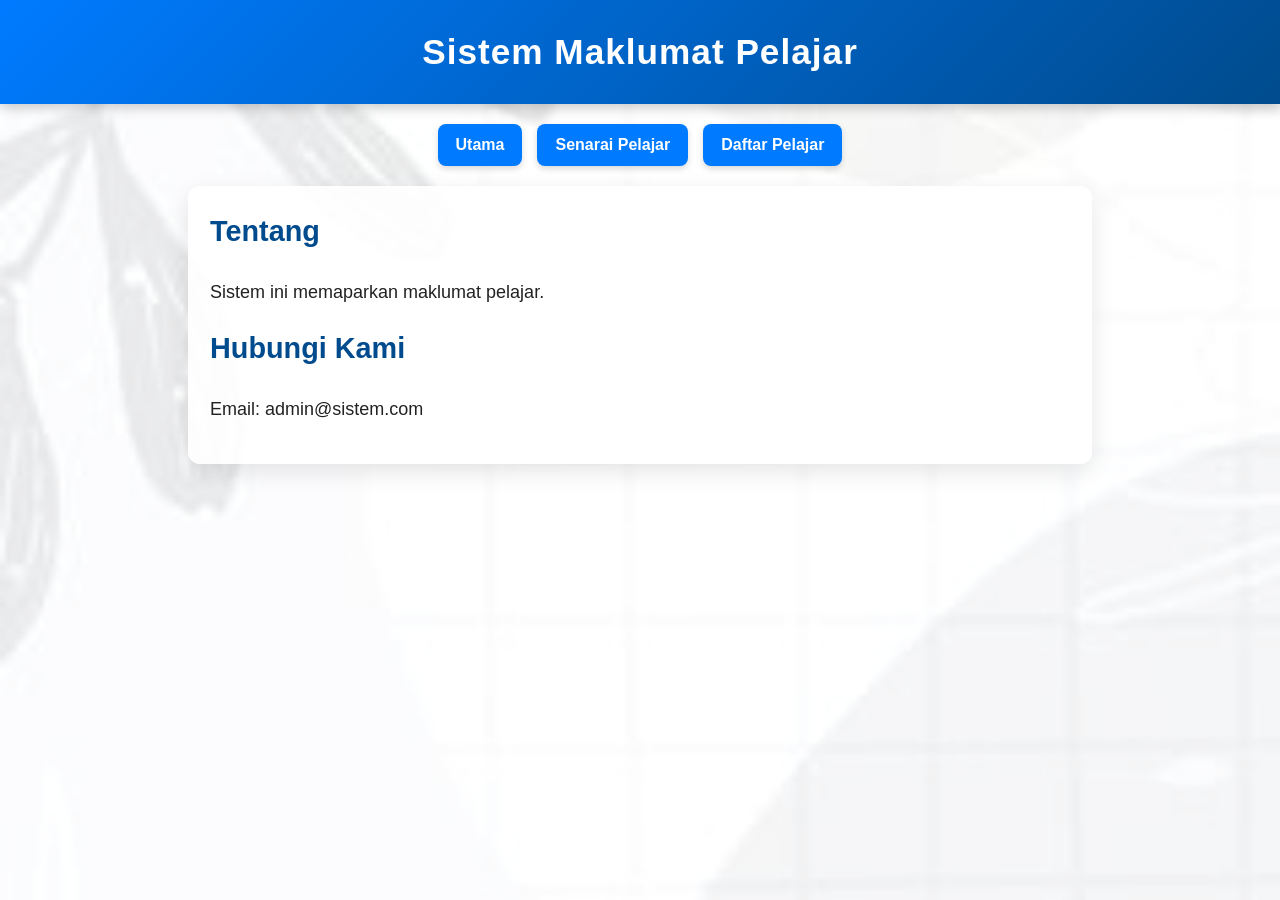
<file: index.html>
<!DOCTYPE html>
<html lang="ms">
<head>
    <meta charset="UTF-8">
    <title>Sistem Maklumat Pelajar</title>
    <link rel="stylesheet" href="style.css">
</head>
<body>

<header>
    <h1>Sistem Maklumat Pelajar</h1>
</header>

<nav>
    <button onclick="showSection('home')">Utama</button>
    <button onclick="showSection('pelajar')">Senarai Pelajar</button>
    <button onclick="showSection('daftar')">Daftar Pelajar</button>
</nav>

<!-- HALAMAN UTAMA -->
<section id="home">
    <h2>Tentang</h2>
    <p>Sistem ini memaparkan maklumat pelajar.</p>

    <h2>Hubungi Kami</h2>
    <p>Email: admin@sistem.com</p>
</section>

<!-- SENARAI PELAJAR -->
<section id="pelajar" style="display:none;">
    <h2>Senarai Pelajar</h2>
    <div id="dataPelajar"></div>
</section>

<!-- DAFTAR PELAJAR -->
<section id="daftar" style="display:none;">
    <h2>Daftar Pelajar</h2>
    <form id="formDaftar">
        <input type="text" id="namaDaftar" placeholder="Nama" required>
        <input type="email" id="emailDaftar" placeholder="Email" required>
        <button type="submit">Daftar</button>
    </form>
    <div id="message"></div>
</section>

<script src="script.js"></script>

</body>
</html>
</file>
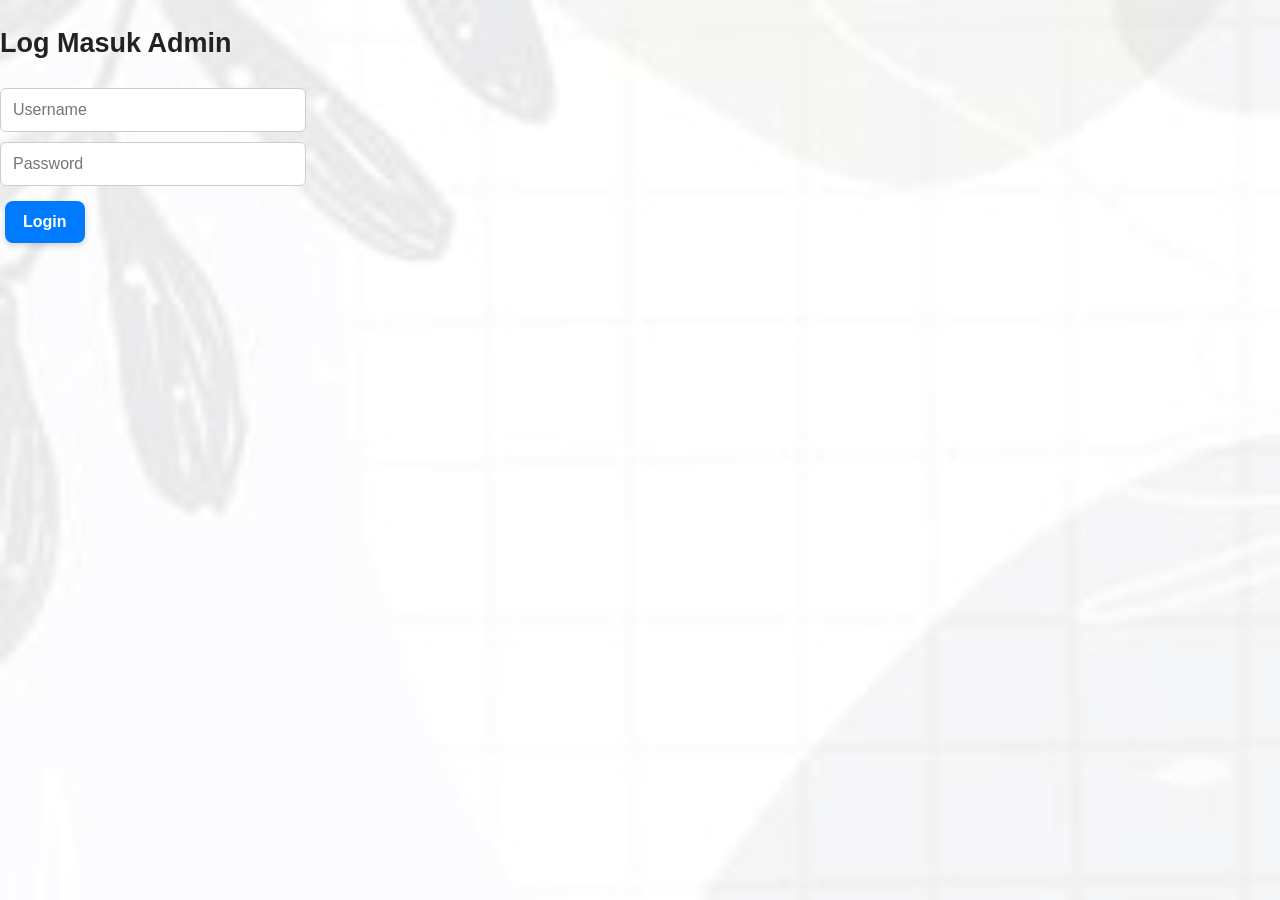
<file: login.html>
<!DOCTYPE html>
<html>
<head>
    <title>Login Admin</title>
    <link rel="stylesheet" href="style.css">
</head>
<body>

<h2>Log Masuk Admin</h2>

<form id="loginForm">
    <input type="text" id="username" placeholder="Username">
    <input type="password" id="password" placeholder="Password">
    <button type="submit">Login</button>
</form>

<p id="msg"></p>

<script>
document.getElementById("loginForm").addEventListener("submit", function(e){
    e.preventDefault();

    let user = document.getElementById("username").value;
    let pass = document.getElementById("password").value;

    if(user === "admin" && pass === "123") {
        window.location.href = "admin.html";
    } else {
        document.getElementById("msg").innerText = "Login gagal!";
    }
});
</script>

</body>
</html>
</file>
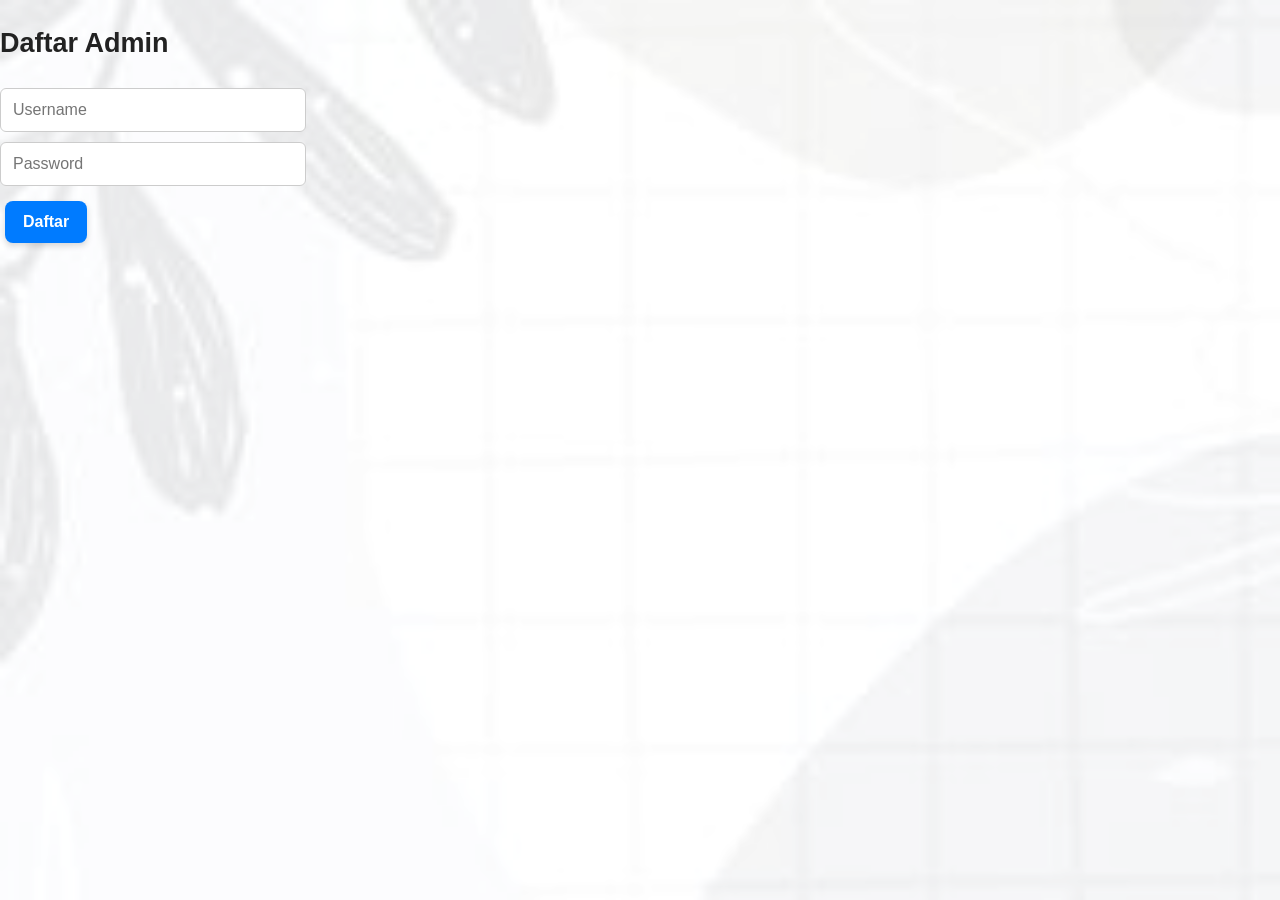
<file: registes.html>
<!DOCTYPE html>
<html>
<head>
    <title>Daftar Admin</title>
    <link rel="stylesheet" href="style.css">
</head>
<body>

<h2>Daftar Admin</h2>

<form>
    <input type="text" placeholder="Username">
    <input type="password" placeholder="Password">
    <button>Daftar</button>
</form>

</body>
</html>
</file>
<file: style.css>
body {
    font-family: "Segoe UI", Tahoma, Geneva, Verdana, sans-serif;
    background-image: url("img/BACKGROUND.jpg");
    background-size: cover;
    background-attachment: fixed;
    margin: 0;
    color: #222;
    line-height: 1.6;
    font-size: 18px;
}

/* translucent layer for better readability */
body::before {
    content: "";
    position: fixed;
    inset: 0;
    background-color: rgba(255, 255, 255, 0.4);
    pointer-events: none;
    z-index: -1;
}

header {
    background: linear-gradient(135deg, #007bff, #004b8d);
    color: white;
    padding: 24px 15px;
    text-align: center;
    box-shadow: 0 4px 12px rgba(0, 0, 0, 0.2);
}

header h1 {
    font-size: 2.2rem;
    margin: 0;
    letter-spacing: 1px;
}

nav {
    text-align: center;
    margin: 15px 10px;
}

button {
    padding: 12px 18px;
    margin: 5px;
    border: none;
    border-radius: 8px;
    background: #007bff;
    color: white;
    cursor: pointer;
    font-size: 1rem;
    font-weight: 600;
    box-shadow: 0 3px 6px rgba(0, 0, 0, 0.15);
    transition: all 0.2s ease;
}

button:hover {
    background: #0056b3;
    transform: translateY(-1px);
}

button:focus {
    outline: 2px solid rgba(0, 123, 255, 0.6);
}

section {
    padding: 22px;
    margin: 0 auto 20px;
    max-width: 860px;
    background: rgba(255, 255, 255, 0.9);
    border-radius: 12px;
    box-shadow: 0 8px 24px rgba(0, 0, 0, 0.1);
}

section h2 {
    margin-top: 0;
    color: #004b8d;
    font-size: 1.8rem;
}

#dataPelajar > div {
    background: #f1f7ff;
    border: 1px solid #d5e4ff;
    padding: 12px 14px;
    border-radius: 8px;
    margin-bottom: 10px;
}

#dataPelajar h3 {
    margin: 0 0 4px;
    font-size: 1.2rem;
}

#dataPelajar p {
    margin: 0;
}

form {
    margin-top: 10px;
}

input {
    display: block;
    margin: 10px 0;
    padding: 12px;
    width: 280px;
    font-size: 1rem;
    border: 1px solid #ccc;
    border-radius: 6px;
}

@media (max-width: 600px) {
    body {
        font-size: 16px;
    }

    input {
        width: 100%;
    }
    section {
        margin: 0 10px 18px;
        padding: 18px;
    }
    button {
        width: 48%;
    }
}
</file>
